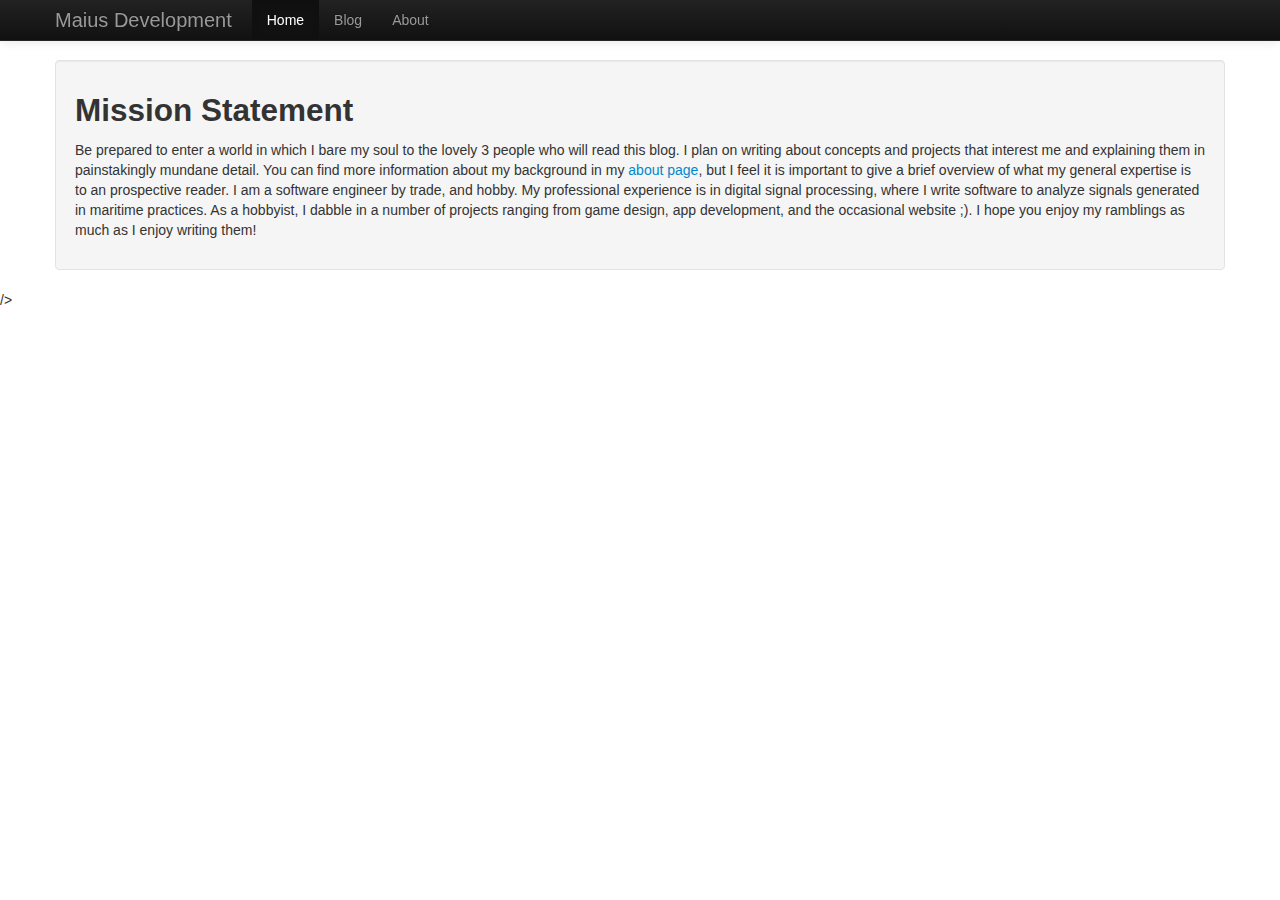
<file: index.html>
<!DOCTYPE html>
<html lang="en">
  <head>
    <meta charset="utf-8">
    <title>Maius Development</title>
    <meta name="viewport" content="width=device-width, initial-scale=1.0">
    <meta name="description" content="">
    <meta name="author" content="">

    <!-- Le styles -->
    <link href="css/bootstrap.css" rel="stylesheet">
    <style>
      body {
        padding-top: 60px; /* 60px to make the container go all the way to the bottom of the topbar */
      }
    </style>
    <link href="css/bootstrap-responsive.css" rel="stylesheet">
  </head>

  <body>

    <div class="navbar navbar-inverse navbar-fixed-top">
      <div class="navbar-inner">
        <div class="container">
          <button type="button" class="btn btn-navbar" data-toggle="collapse" data-target=".nav-collapse">
            <span class="icon-bar"></span>
            <span class="icon-bar"></span>
            <span class="icon-bar"></span>
          </button>
          <a class="brand" href="#">Maius Development</a>
          <div class="nav-collapse collapse">
            <ul class="nav">
              <li class="active"><a href="index.html">Home</a></li>
              <li><a href="blog.html">Blog</a></li>
              <li><a href="#about">About</a></li>
            </ul>
          </div><!--/.nav-collapse -->
        </div>
      </div>
    </div>

    <div class="container">
      <div class="well">
        <h2>Mission Statement</h2>
        <p>
        Be prepared to enter a world in which I bare my soul to the lovely 3 people who will read this blog. I plan on writing about concepts and projects that interest me and explaining them in painstakingly mundane detail.
        You can find more information about my background in my <a href="#about">about page</a>, but I feel it is important to give a brief overview of what my general expertise is to an prospective reader. I am a software engineer
        by trade, and hobby. My professional experience is in digital signal processing, where I write software to analyze signals generated in maritime practices. As a hobbyist, I dabble in a number of projects ranging from game
        design, app development, and the occasional website ;). I hope you enjoy my ramblings as much as I enjoy writing them!
        </p>
      </div>
    </div> <!-- /container -->


    <script src="https://ajax.googleapis.com/ajax/libs/jquery/3.6.0/jquery.min.js"></script>
    <script src="js/bootstrap.js"></script>/>

  </body>
</html>
</file>
